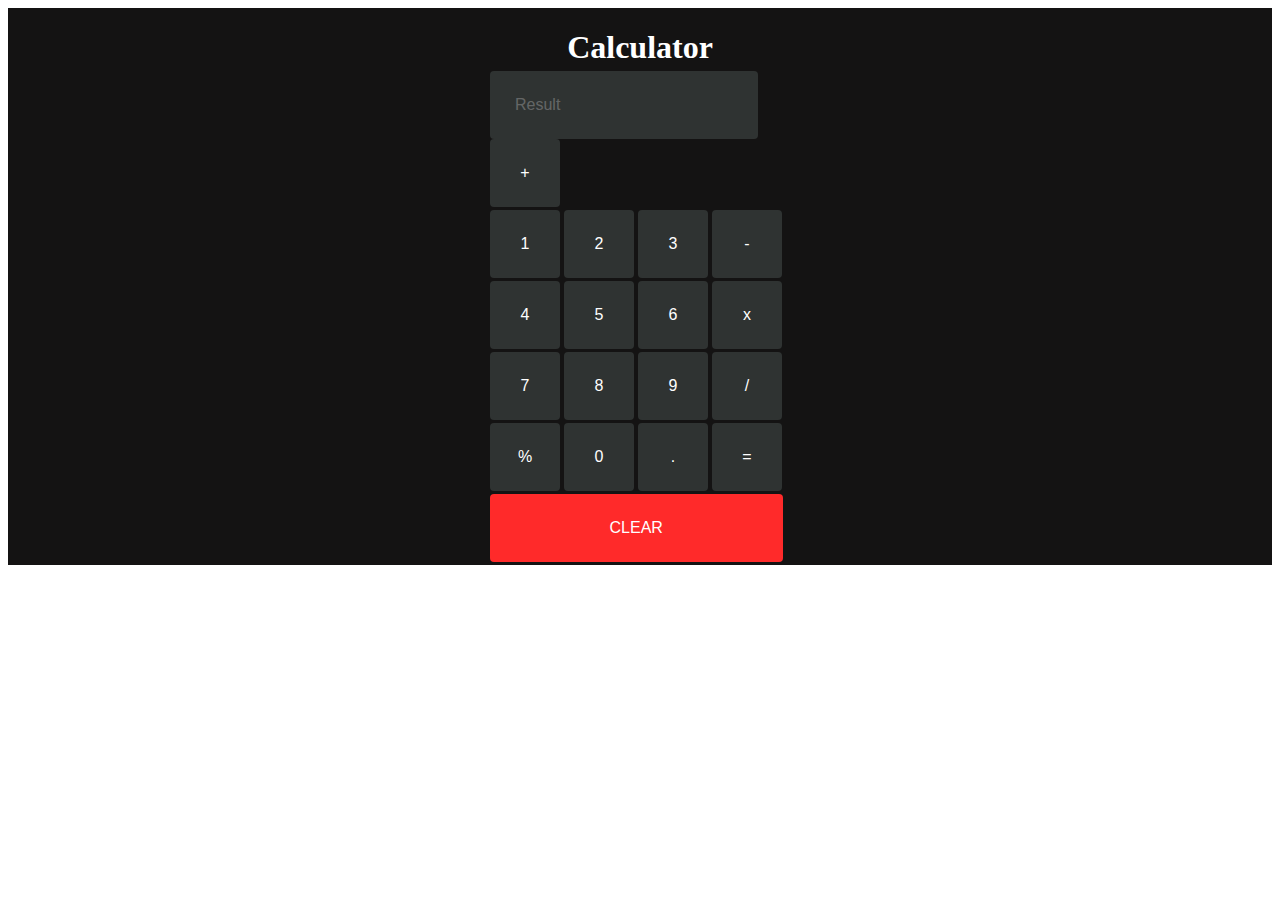
<file: index.html>
<!DOCTYPE html>

<html>
  <head>
    <title>Hello, World!</title>

    <link href="style.css" rel="stylesheet" type="text/css" />

    <link
      href="https://fonts.googleapis.com/css2?family=Open+Sans:wght@300&display=swap"
      rel="stylesheet"
    />
  </head>

  <body>
    <div class="wrapper">
      <div class="container">
        <h1>Calculator</h1>

        <div class="row">
          <input
            type="text"
            name="result"
            class="result"
            id="result"
            value=""
            placeholder="Result"
            readonly
          />

          <input type="button" value="+" onclick="setScreenValue('+')" />
        </div>

        <div class="row">
          <input type="button" value="1" onclick="setScreenValue(1)" />

          <input type="button" value="2" onclick="setScreenValue(2)" />

          <input type="button" value="3" onclick="setScreenValue(3)" />

          <input type="button" value="-" onclick="setScreenValue('-')" />
        </div>

        <div class="row">
          <input type="button" value="4" onclick="setScreenValue(4)" />

          <input type="button" value="5" onclick="setScreenValue(5)" />

          <input type="button" value="6" onclick="setScreenValue(6)" />

          <input type="button" value="x" onclick="setScreenValue('*')" />
        </div>

        <div class="row">
          <input type="button" value="7" onclick="setScreenValue(7)" />

          <input type="button" value="8" onclick="setScreenValue(8)" />

          <input type="button" value="9" onclick="setScreenValue(9)" />

          <input type="button" value="/" onclick="setScreenValue('/')" />
        </div>

        <div class="row">
          <input type="button" value="%" onclick="setScreenValue('%')" />

          <input type="button" value="0" onclick="setScreenValue(0)" />

          <input
            type="button"
            value="."
            class="dot"
            onclick="setScreenValue('.')"
          />

          <input
            type="button"
            value="="
            onclick="result.value = eval(result.value)"
          />
        </div>

        <div class="row">
          <input
            type="button"
            value="CLEAR"
            onclick="clearScreen()"
            id="clear"
            class="clear-button"
          />
        </div>
      </div>
    </div>

    <script src="script.js"></script>
  </body>
</html>
</file>
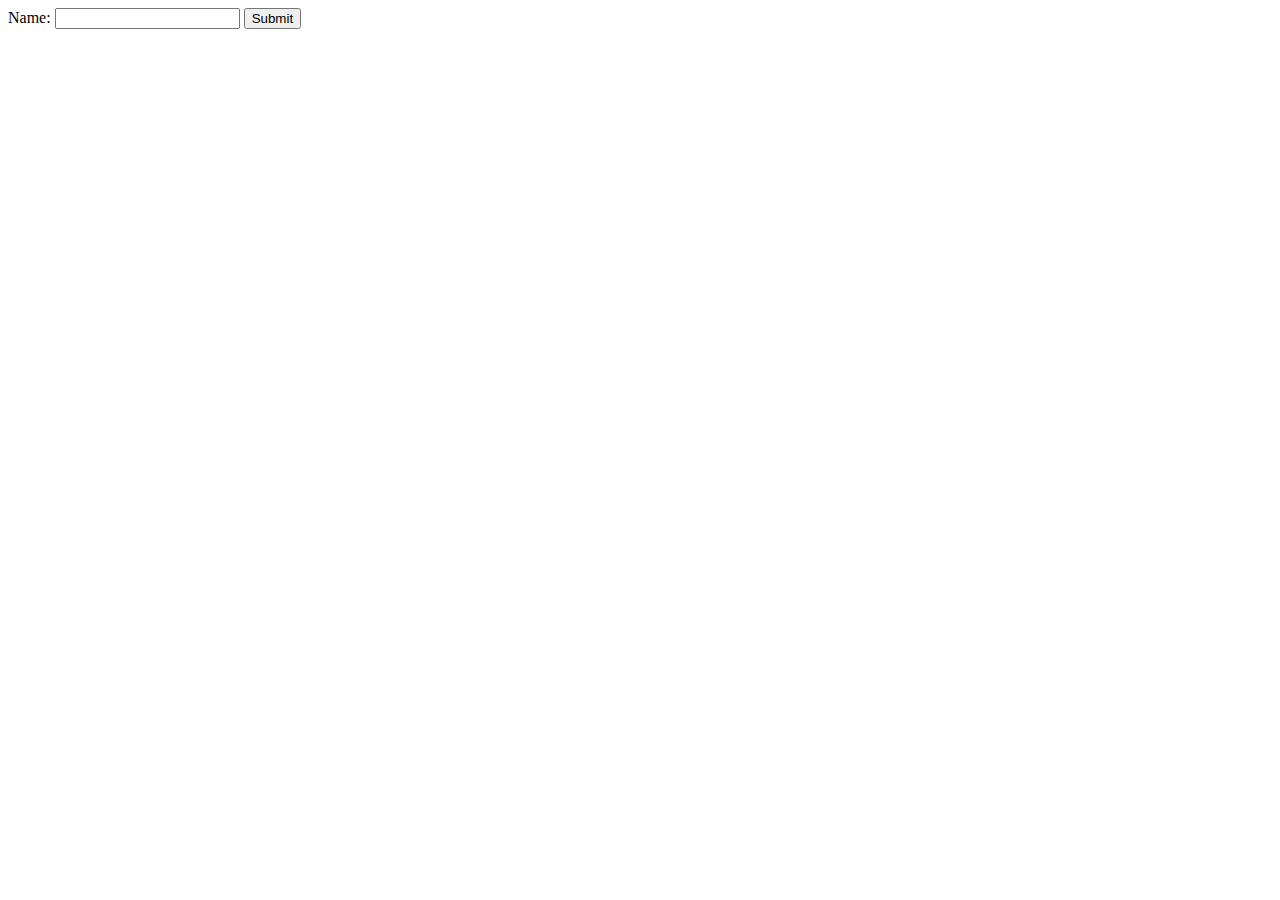
<file: formvalidation.html>
<!DOCTYPE html>
<html lang="en">
  <head>
    <title>Document</title>
  </head>
  <body>
    <form name="myForm" onsubmit="validateForm()">
      Name: <input type="text" name="fname" />

      <input type="submit" value="Submit" />

      <p id="message"></p>
    </form>

    </script>

    <script>

        function validateForm() {
            var x = document.forms["myForm"]["fname"].value;

            if (x == "") {
                alert("Name must be filled out");
                return false;
            }
            else {
                document.write("Name submitted");
            }
        }
    </script>

    
  </body>
</html>
</file>
<file: style.css>
* CSS Reset & Global Styles */ * {
  box-sizing: border-box;

  padding: 0;

  margin: 0;

  font-family: "Open Sans", sans-serif;

  font-weight: bold;
}

::placeholder {
  color: rgb(221, 221, 221);

  opacity: 0.3;
}

.wrapper {
  height: 100%;

  width: 100%;

  display: flex;

  justify-content: center;

  flex-direction: column;

  align-items: center;

  background-color: rgb(20, 19, 19);

  transition: 0.8s all;
}

h1 {
  text-align: center;

  margin-bottom: 1.5%;

  color: #fff;
}

.container {
  width: 300px;
}

.result {
  width: 59.1%;
}

input {
  padding: 25px;

  color: rgb(255, 255, 255);

  font-size: 1em;

  cursor: pointer;

  width: 70px;

  background-color: rgb(47, 51, 50);

  border: none;

  outline: none;

  border-radius: 4px;
}

.row {
  margin-bottom: 3px;
}

input[type="text"] {
  background-color: rgb(47, 51, 50);

  width: 218px;
}

input[type="button"]:hover {
  background-color: rgb(160, 160, 160);

  color: #fff;
}

button {
  border: none;

  background-color: rgb(39, 36, 36);

  padding: 8px;

  color: white;

  margin: 2px;

  cursor: pointer;

  outline: none;

  border-radius: 4px;

  font-size: 0.8em;

  font-weight: 200;
}

.clear-button {
  color: #fff;

  background-color: rgb(255, 42, 42);

  width: 97.5%;
}

a {
  text-decoration: none;

  color: #fff;

  border: none;

  background-color: rgb(39, 36, 36);

  padding: 8px;

  color: white;

  margin: 2px;

  border-radius: 4px;

  font-size: 0.8em;

  font-weight: 200;
}

.bottom-buttons {
  display: flex;

  margin-left: -2.3px;
}

.fab {
  font-size: 1.1em;
}
</file>
